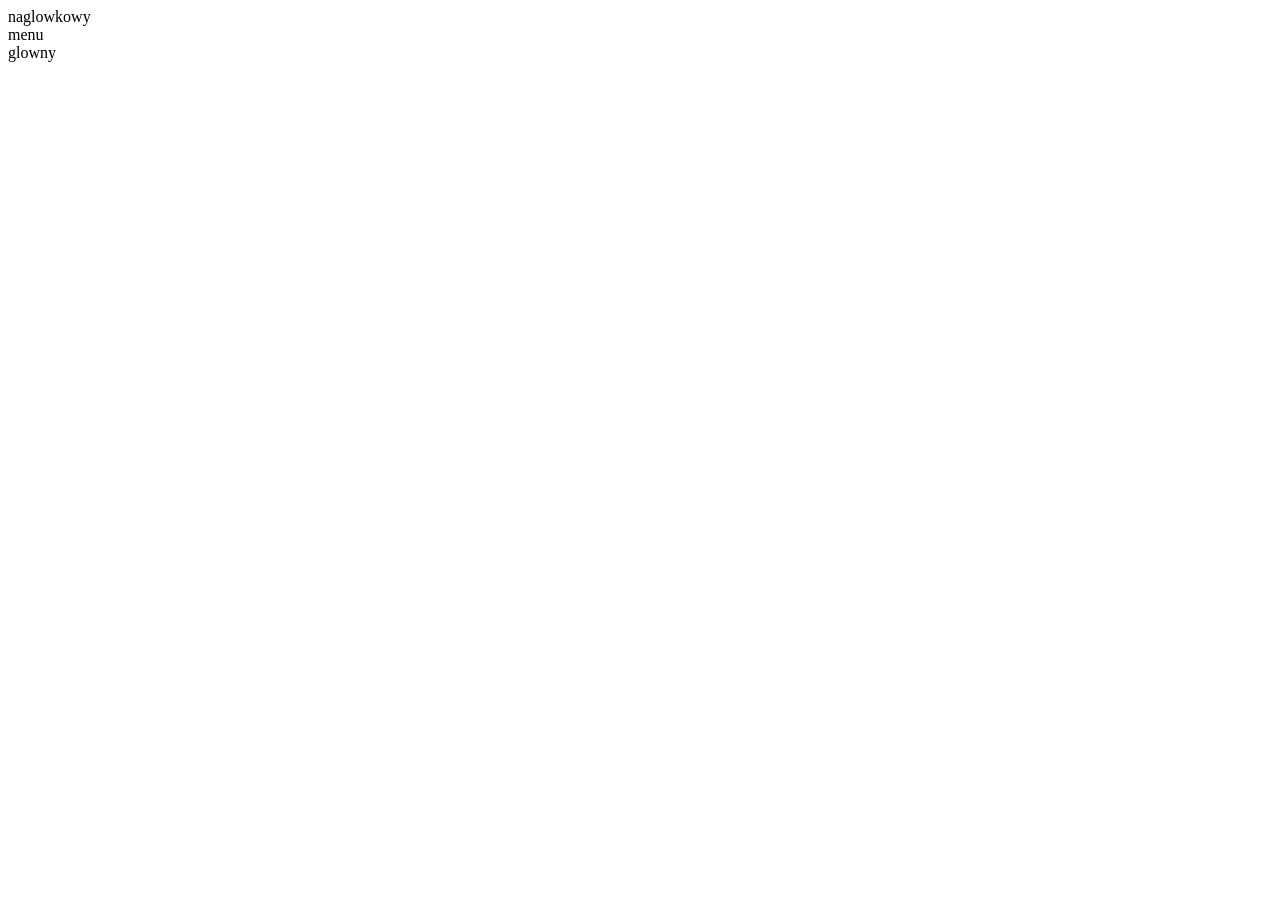
<file: Firma_Szkoleniowa/index.html>
<html>
    <head>
        <title>Firma Szkoleniowa</title>
    </head>
    <body>
        <container>
            <div>naglowkowy</div>
            <div>menu</div>
            <div>glowny</div>
        </container>
    </body>
</html>
</file>
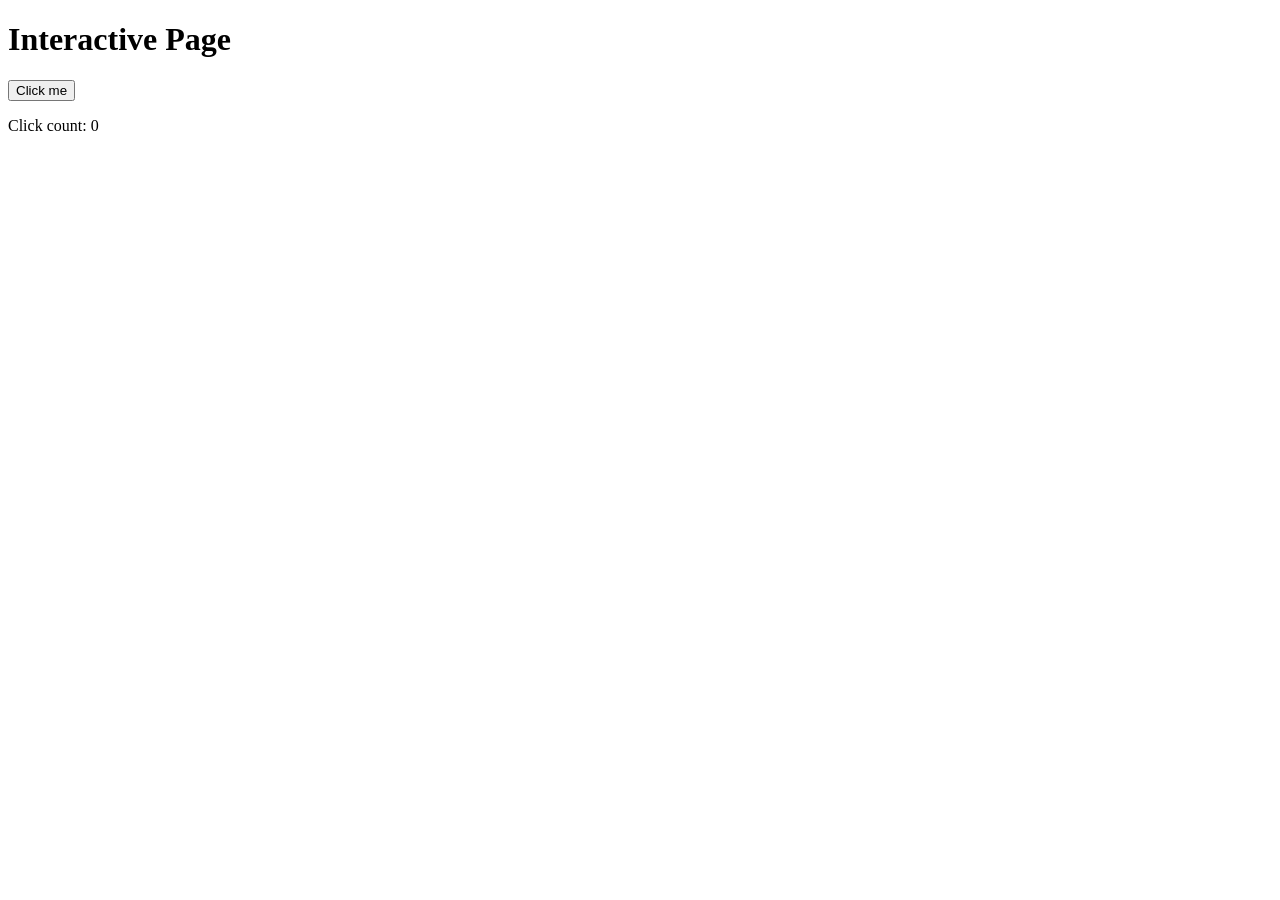
<file: java-script/1/index.html>
<!DOCTYPE html>
<html lang="en">
<head>
    <meta charset="UTF-8">
    <meta name="viewport" content="width=device-width, initial-scale=1.0">
    <title>HTML and JavaScript Test</title>
</head>
<body>

    <h1>Interactive Page</h1>
    
    <button id="button">Click me</button>
    <p id="resultText">Click count: 0</p>

    <script src="script.js"></script>
</body>
</html>
</file>
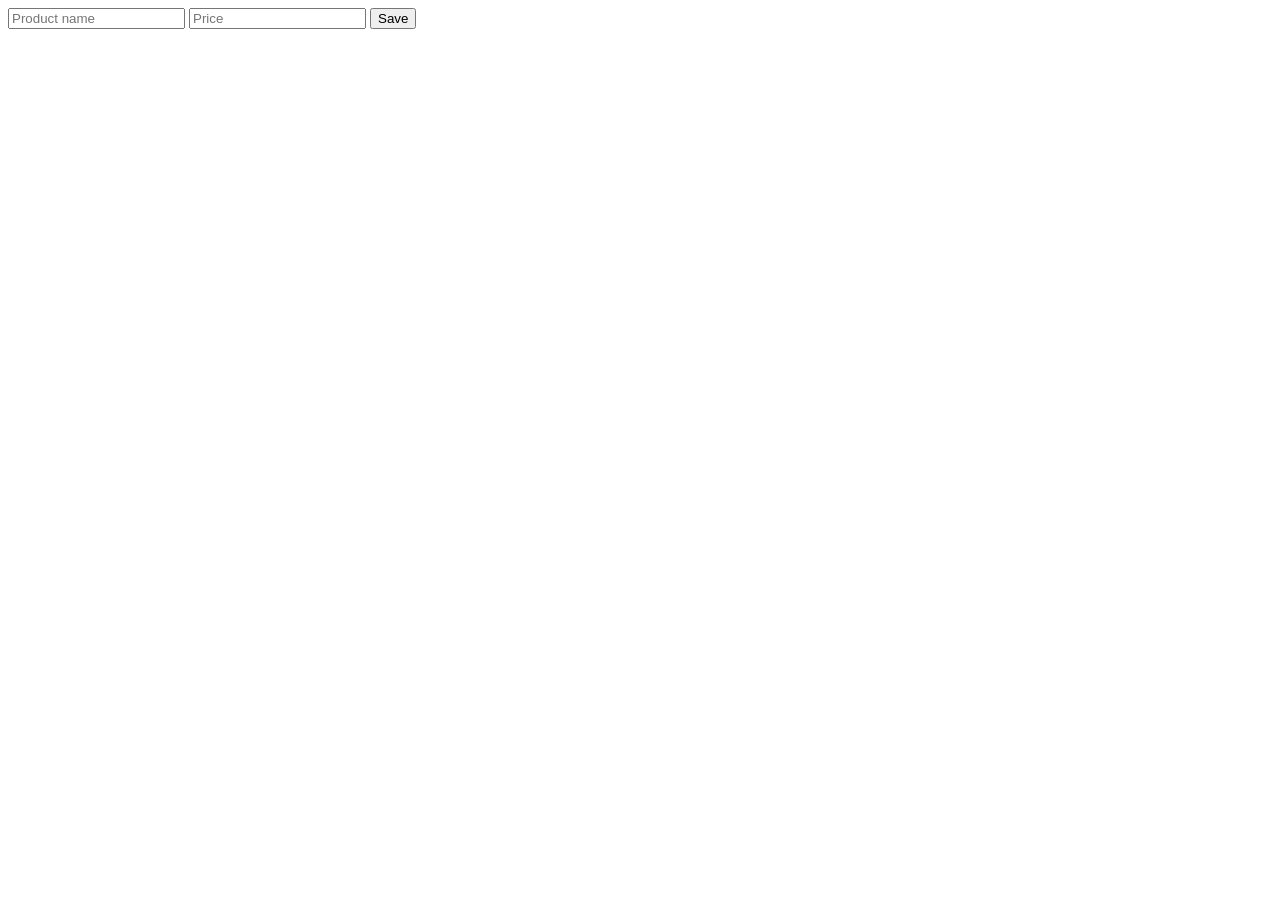
<file: php-practice/1/index.html>
<!DOCTYPE html>
<html lang="en">
<head>
    <meta charset="UTF-8">
    <title>Write to database</title>
</head>
<body>

    <?php include 'index.php'; ?>

    <form method="POST">
        <input type="text" name="title" placeholder="Product name">
        <input type="number" name="price" placeholder="Price">
        <button type="submit">Save</button>
    </form>

</body>
</html>
</file>
